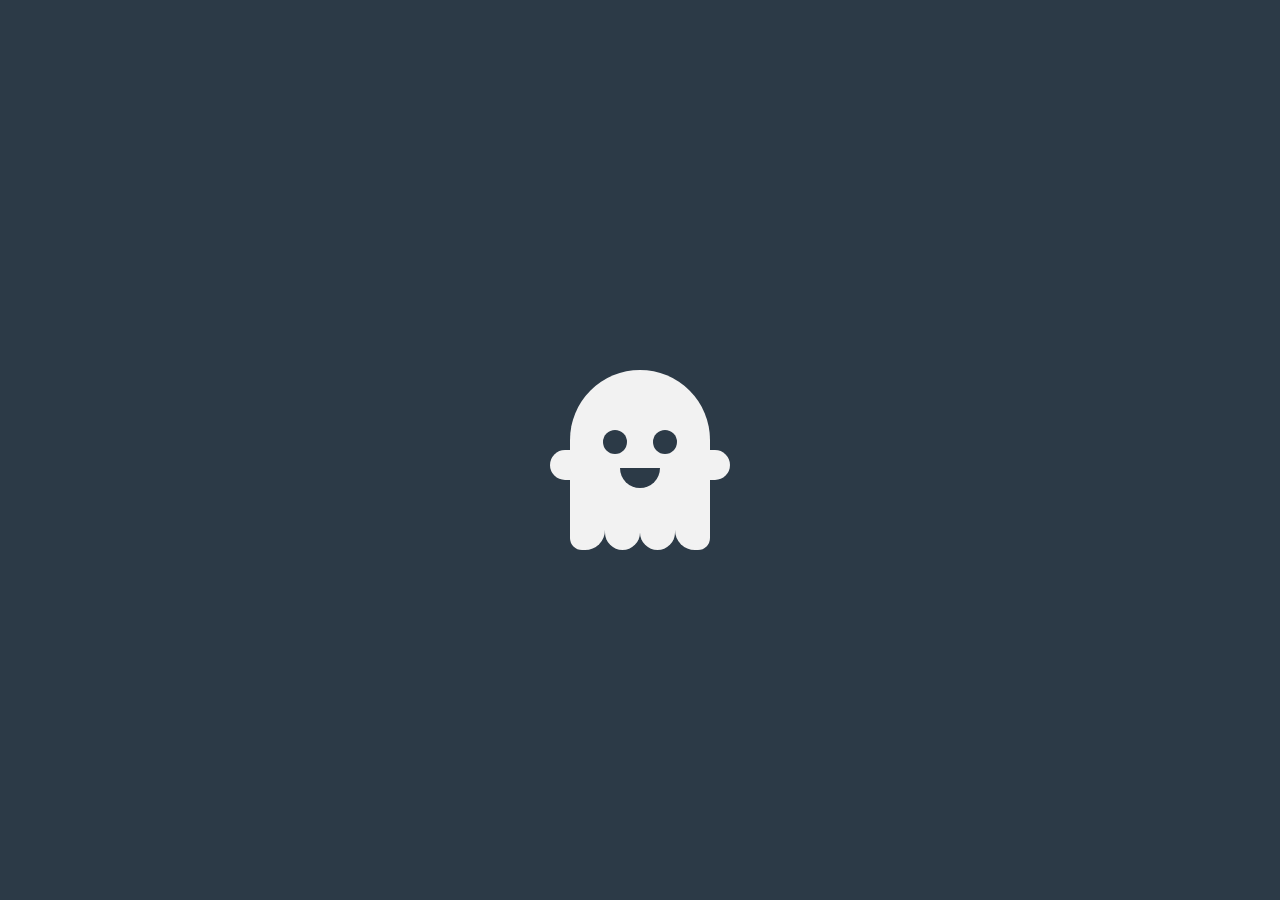
<file: ghost/html/index.html>
<!DOCTYPE html>
<html lang="en">
<head>
    <meta charset="UTF-8">
    <meta name="viewport" content="width=device-width, initial-scale=1.0">
    <title>Ghost</title>
    <link rel="stylesheet" href="../css/style.css">
</head>
<body>
    <div class="ghost">
        <div class="face">
            <div class="eye">
                <span></span><span></span>
            </div>
            <div class="mouth"></div>
        </div>

        <div class="hands">
            <span></span>
            <span></span>
        </div>

        <div class="feet">
            <span></span>
            <span></span>
            <span></span>
            <span></span>

        </div>

    </div>
</body>
</html>
</file>
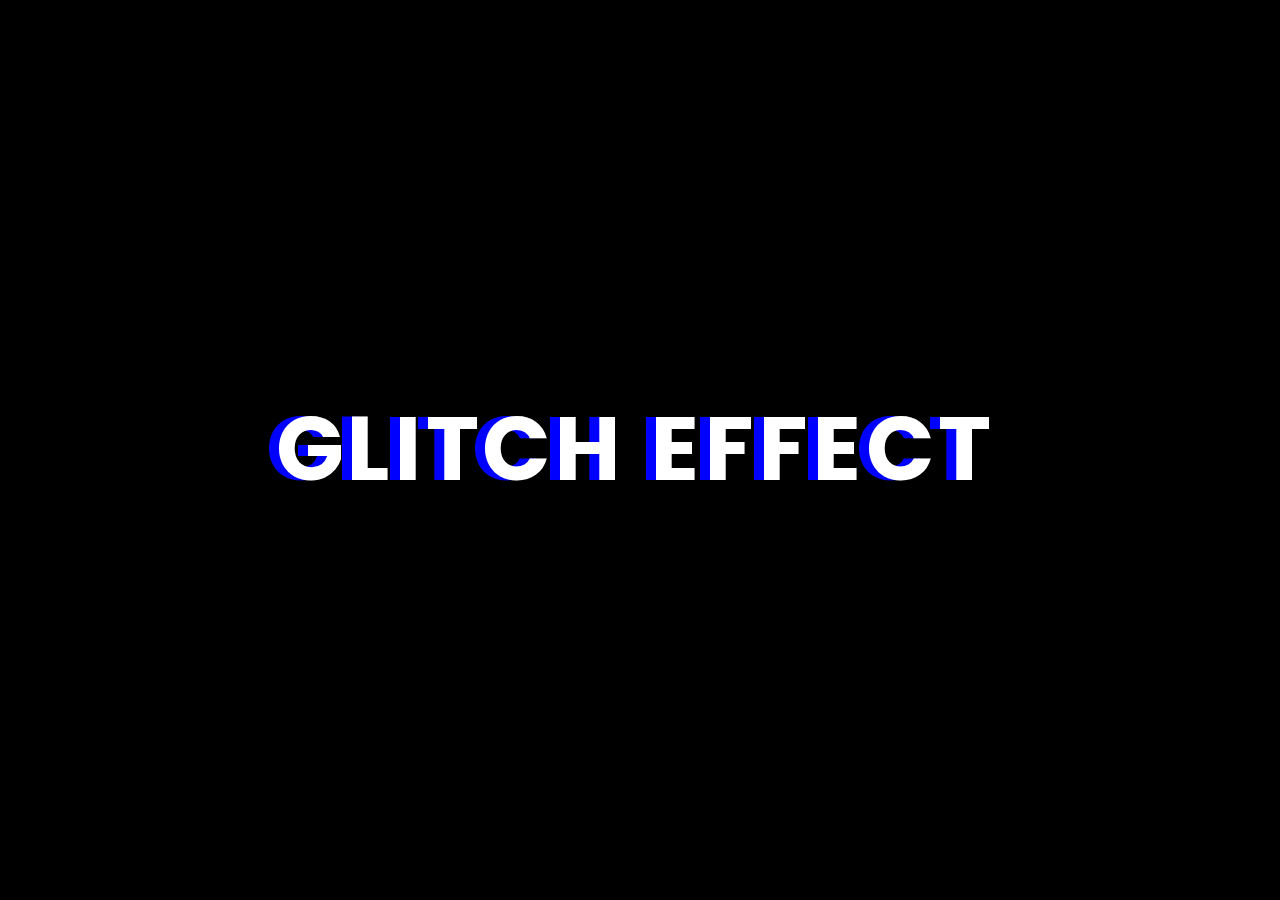
<file: glitch-effect/html/index.html>
<!DOCTYPE html>
<html lang="en">
<head>
    <meta charset="UTF-8">
    <title>Glitch Effect</title>
    <meta name="viewport" content="width=device-width, initial-scale=1.0">
    <link rel="stylesheet" href="../css/style.css"
</head>
<body>
    <div class="content">
        <div class="text" data-text="Glitch Effect">Glitch Effect</div>
    </div>
</body>
</html>
</file>
<file: ghost/css/style.css>
body {
  margin: 0;
  padding: 0;
  background-color: #2c3a47;
  height: 100vh;
  display: -webkit-box;
  display: -ms-flexbox;
  display: flex;
  -webkit-box-align: center;
      -ms-flex-align: center;
          align-items: center;
  -webkit-box-pack: center;
      -ms-flex-pack: center;
          justify-content: center;
}

.ghost {
  width: 140px;
  height: 160px;
  background-color: #f2f2f2;
  border-radius: 70px 70px 0 0;
  position: relative;
  cursor: pointer;
  -webkit-animation: floating 2s infinite ease-in-out;
          animation: floating 2s infinite ease-in-out;
}

@-webkit-keyframes floating {
  50% {
    -webkit-transform: translateY(-30px);
            transform: translateY(-30px);
  }
}

@keyframes floating {
  50% {
    -webkit-transform: translateY(-30px);
            transform: translateY(-30px);
  }
}

.face {
  width: 100px;
  position: absolute;
  top: 60px;
  left: calc(50% - 50px);
}

.eye {
  height: 24px;
  display: -webkit-box;
  display: -ms-flexbox;
  display: flex;
  -ms-flex-pack: distribute;
      justify-content: space-around;
  -webkit-box-align: center;
      -ms-flex-align: center;
          align-items: center;
  margin-bottom: 14px;
}

.eye span {
  width: 24px;
  height: 24px;
  background-color: #2c3a47;
  border-radius: 50%;
  -webkit-transition: .3s linear;
  transition: .3s linear;
}

.eye span:hover {
  height: 16px;
}

.mouth {
  width: 40px;
  height: 20px;
  background-color: #2c3a47;
  margin: auto;
  border-radius: 0 0 20px 20px;
  -webkit-transition: 3s linear;
  transition: 3s linear;
}

.mouth:hover {
  height: 12px;
}

.hands {
  width: 180px;
  position: absolute;
  left: -20px;
  top: 80px;
  display: -webkit-box;
  display: -ms-flexbox;
  display: flex;
  -webkit-box-pack: justify;
      -ms-flex-pack: justify;
          justify-content: space-between;
}

.hands span {
  width: 20px;
  height: 30px;
  background-color: #f2f2f2;
}

.hands span:first-child {
  border-radius: 20px 0 0 20px;
}

.hands span:last-child {
  border-radius: 0 20px 20px 0;
}

.feet {
  position: absolute;
  width: 100%;
  bottom: -20px;
  display: -webkit-box;
  display: -ms-flexbox;
  display: flex;
}

.feet span {
  -webkit-box-flex: 1;
      -ms-flex: 1;
          flex: 1;
  height: 20px;
  background-color: #f2f2f2;
  border-radius: 0 0 20px 20px;
}

.feet span:first-child {
  border-radius: 0 0 20px 12px;
}

.feet span:last-child {
  border-radius: 0 0 12px 20px;
}
/*# sourceMappingURL=style.css.map */
</file>
<file: glitch-effect/css/style.css>
@import url("https://fonts.googleapis.com/css?family=Poppins:400,500,600,700&display=swap");
* {
  margin: 0;
  padding: 0;
  font-family: 'Poppins', sans-serif;
}

html, body {
  height: 100%;
  width: 100%;
  overflow: hidden;
  background: #000;
}

.content {
  position: relative;
  height: 100%;
  width: 100%;
  display: -webkit-box;
  display: -ms-flexbox;
  display: flex;
  -webkit-box-align: center;
      -ms-flex-align: center;
          align-items: center;
  -webkit-box-pack: center;
      -ms-flex-pack: center;
          justify-content: center;
  /* text-align: center; */
}

.text {
  color: #fff;
  font-weight: 700;
  font-size: 45px;
  text-transform: uppercase;
  -webkit-transform: scale(2);
          transform: scale(2);
  letter-spacing: 2px;
  padding: 30px;
}

.text:after, .text:before {
  position: absolute;
  content: attr(data-text);
  padding: 30px;
  width: 100%;
  height: 100%;
  top: 0;
  left: 0;
  background: #000;
  color: #fff;
  overflow: hidden;
}

.text:before {
  left: 3px;
  text-shadow: -5px 0 red;
  animation: glitch-1 2s 0s linear reverse infinite;
}

.text:after {
  left: -3px;
  text-shadow: -5px 0 blue;
  animation: glitch-2 2s 0s linear reverse infinite;
}

@-webkit-keyframes glitch-1 {
  0% {
    clip: rect(132px, auto, 101px, 30px);
  }
  5% {
    clip: rect(17px, auto, 94px, 30px);
  }
  10% {
    clip: rect(40px, auto, 66px, 30px);
  }
  15% {
    clip: rect(87px, auto, 82px, 30px);
  }
  20% {
    clip: rect(137px, auto, 61px, 30px);
  }
  25% {
    clip: rect(34px, auto, 14px, 30px);
  }
  30% {
    clip: rect(133px, auto, 74px, 30px);
  }
  35% {
    clip: rect(76px, auto, 107px, 30px);
  }
  40% {
    clip: rect(59px, auto, 130px, 30px);
  }
  45% {
    clip: rect(29px, auto, 84px, 30px);
  }
  50% {
    clip: rect(22px, auto, 67px, 30px);
  }
  55% {
    clip: rect(67px, auto, 62px, 30px);
  }
  60% {
    clip: rect(10px, auto, 105px, 30px);
  }
  65% {
    clip: rect(78px, auto, 115px, 30px);
  }
  70% {
    clip: rect(105px, auto, 13px, 30px);
  }
  75% {
    clip: rect(15px, auto, 75px, 30px);
  }
  80% {
    clip: rect(66px, auto, 39px, 30px);
  }
  85% {
    clip: rect(133px, auto, 73px, 30px);
  }
  90% {
    clip: rect(36px, auto, 128px, 30px);
  }
  95% {
    clip: rect(68px, auto, 103px, 30px);
  }
  100% {
    clip: rect(14px, auto, 100px, 30px);
  }
}

@keyframes glitch-1 {
  0% {
    clip: rect(132px, auto, 101px, 30px);
  }
  5% {
    clip: rect(17px, auto, 94px, 30px);
  }
  10% {
    clip: rect(40px, auto, 66px, 30px);
  }
  15% {
    clip: rect(87px, auto, 82px, 30px);
  }
  20% {
    clip: rect(137px, auto, 61px, 30px);
  }
  25% {
    clip: rect(34px, auto, 14px, 30px);
  }
  30% {
    clip: rect(133px, auto, 74px, 30px);
  }
  35% {
    clip: rect(76px, auto, 107px, 30px);
  }
  40% {
    clip: rect(59px, auto, 130px, 30px);
  }
  45% {
    clip: rect(29px, auto, 84px, 30px);
  }
  50% {
    clip: rect(22px, auto, 67px, 30px);
  }
  55% {
    clip: rect(67px, auto, 62px, 30px);
  }
  60% {
    clip: rect(10px, auto, 105px, 30px);
  }
  65% {
    clip: rect(78px, auto, 115px, 30px);
  }
  70% {
    clip: rect(105px, auto, 13px, 30px);
  }
  75% {
    clip: rect(15px, auto, 75px, 30px);
  }
  80% {
    clip: rect(66px, auto, 39px, 30px);
  }
  85% {
    clip: rect(133px, auto, 73px, 30px);
  }
  90% {
    clip: rect(36px, auto, 128px, 30px);
  }
  95% {
    clip: rect(68px, auto, 103px, 30px);
  }
  100% {
    clip: rect(14px, auto, 100px, 30px);
  }
}

@-webkit-keyframes glitch-2 {
  0% {
    clip: rect(129px, auto, 36px, 30px);
  }
  5% {
    clip: rect(36px, auto, 4px, 30px);
  }
  10% {
    clip: rect(85px, auto, 66px, 30px);
  }
  15% {
    clip: rect(91px, auto, 91px, 30px);
  }
  20% {
    clip: rect(148px, auto, 138px, 30px);
  }
  25% {
    clip: rect(38px, auto, 122px, 30px);
  }
  30% {
    clip: rect(69px, auto, 54px, 30px);
  }
  35% {
    clip: rect(98px, auto, 71px, 30px);
  }
  40% {
    clip: rect(146px, auto, 34px, 30px);
  }
  45% {
    clip: rect(134px, auto, 43px, 30px);
  }
  50% {
    clip: rect(102px, auto, 80px, 30px);
  }
  55% {
    clip: rect(119px, auto, 44px, 30px);
  }
  60% {
    clip: rect(106px, auto, 99px, 30px);
  }
  65% {
    clip: rect(141px, auto, 74px, 30px);
  }
  70% {
    clip: rect(20px, auto, 78px, 30px);
  }
  75% {
    clip: rect(133px, auto, 79px, 30px);
  }
  80% {
    clip: rect(78px, auto, 52px, 30px);
  }
  85% {
    clip: rect(35px, auto, 39px, 30px);
  }
  90% {
    clip: rect(67px, auto, 70px, 30px);
  }
  95% {
    clip: rect(71px, auto, 103px, 30px);
  }
  100% {
    clip: rect(83px, auto, 40px, 30px);
  }
}

@keyframes glitch-2 {
  0% {
    clip: rect(129px, auto, 36px, 30px);
  }
  5% {
    clip: rect(36px, auto, 4px, 30px);
  }
  10% {
    clip: rect(85px, auto, 66px, 30px);
  }
  15% {
    clip: rect(91px, auto, 91px, 30px);
  }
  20% {
    clip: rect(148px, auto, 138px, 30px);
  }
  25% {
    clip: rect(38px, auto, 122px, 30px);
  }
  30% {
    clip: rect(69px, auto, 54px, 30px);
  }
  35% {
    clip: rect(98px, auto, 71px, 30px);
  }
  40% {
    clip: rect(146px, auto, 34px, 30px);
  }
  45% {
    clip: rect(134px, auto, 43px, 30px);
  }
  50% {
    clip: rect(102px, auto, 80px, 30px);
  }
  55% {
    clip: rect(119px, auto, 44px, 30px);
  }
  60% {
    clip: rect(106px, auto, 99px, 30px);
  }
  65% {
    clip: rect(141px, auto, 74px, 30px);
  }
  70% {
    clip: rect(20px, auto, 78px, 30px);
  }
  75% {
    clip: rect(133px, auto, 79px, 30px);
  }
  80% {
    clip: rect(78px, auto, 52px, 30px);
  }
  85% {
    clip: rect(35px, auto, 39px, 30px);
  }
  90% {
    clip: rect(67px, auto, 70px, 30px);
  }
  95% {
    clip: rect(71px, auto, 103px, 30px);
  }
  100% {
    clip: rect(83px, auto, 40px, 30px);
  }
}
/*# sourceMappingURL=style.css.map */
</file>
